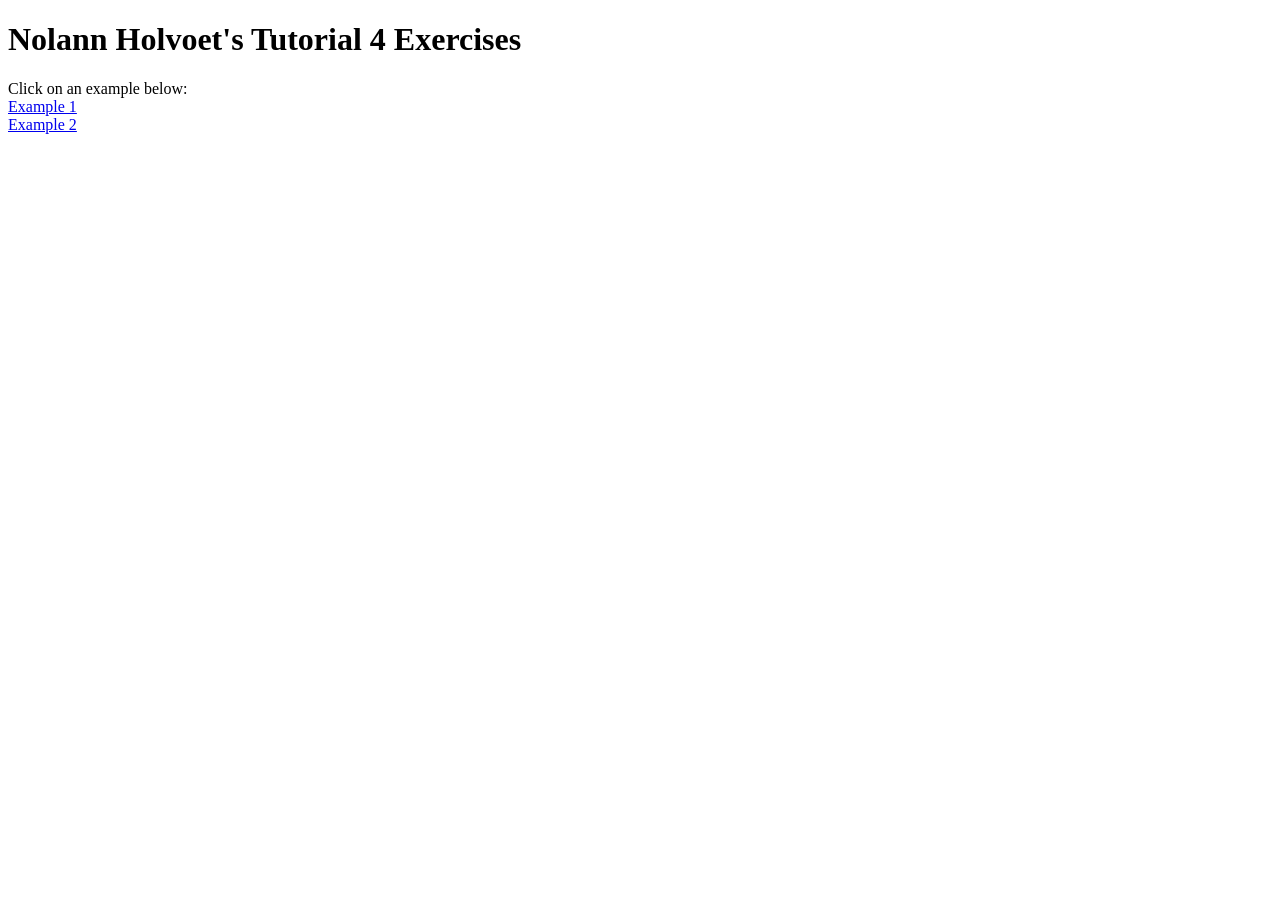
<file: index.html>
<!DOCTYPE html>
<html lang="en">
<head>
    <meta charset="UTF-8">
    <meta name="viewport" content="width=device-width, initial-scale=1.0">
    <title>Nolann Holvoet's Tutorial 4</title>
    <link rel="stylesheet" href="../css/styles.css">
</head>
<body>
    <h1>Nolann Holvoet's Tutorial 4 Exercises</h1>
    Click on an example below: <br>
    <a href="html/ex1.html">Example 1</a><br>
    <a href="html/ex2.html">Example 2</a><br>
</body>
</html>
</file>
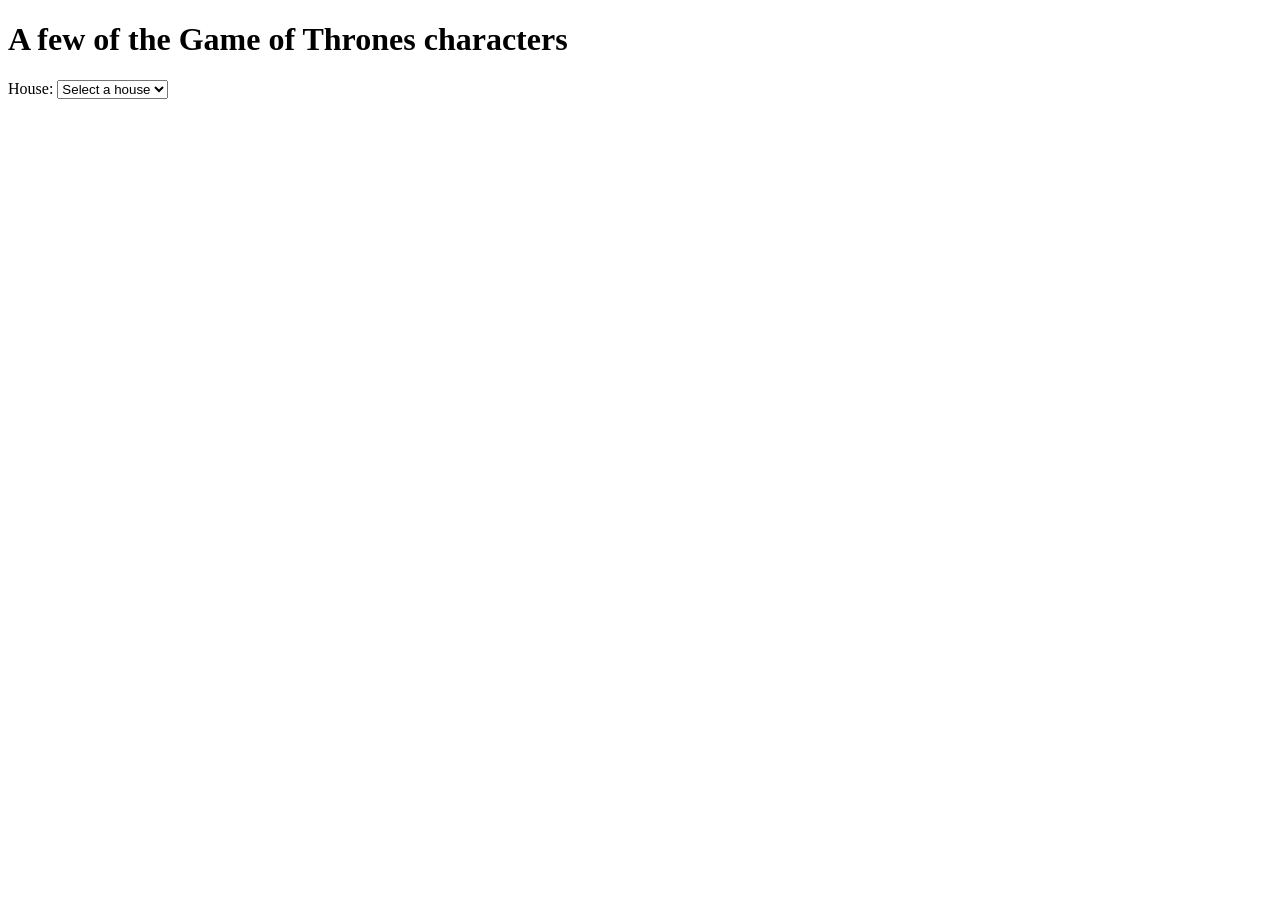
<file: html/ex1.html>
<!DOCTYPE html>
<html lang="en">
<head>
    <meta charset="UTF-8">
    <meta name="viewport" content="width=device-width, initial-scale=1.0">
    <title>Nolann Holvoet's Example 1</title>
    <link rel="stylesheet" href="../css/styles.css">
    <script src="../js/ex1.js" defer></script>
</head>
<body>
    <h1>A few of the Game of Thrones characters</h1>
        <form>
            <label for="house">House</label>:
            <select name="house" id="house">
                <option value="" selected>Select a house</option>
            </select>
        </form>
    <p>
    <ul id="characters"></ul>
    </p>
</body>
</html>
</file>
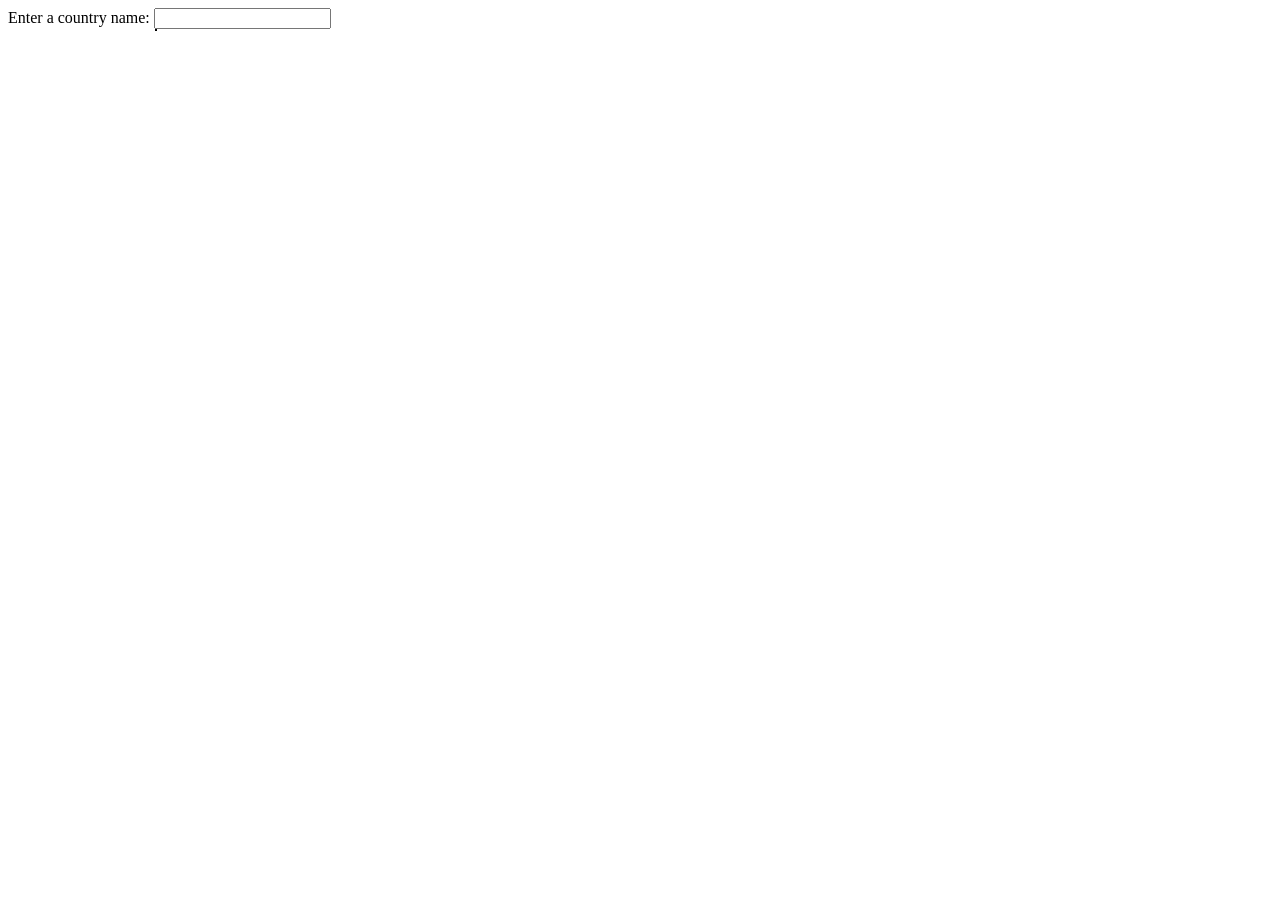
<file: html/ex2.html>
<!DOCTYPE html>
<html lang="en">
<head>
    <meta charset="UTF-8">
    <meta name="viewport" content="width=device-width, initial-scale=1.0">
    <title>Nolann Holvoet's Example 2</title>
    <link rel="stylesheet" href="../css/styles.css">
    <script src="../js/ex2.js" defer></script>
</head>
<body>
    <label for="country">Enter a country name</label>:
    <input type="text" id="country">
    <div id="suggestions"></div>
    
</body>
</html>
</file>
<file: css/styles.css>
.suggestion {
    padding-left: 2px;
    padding-right: 2px;
}
/* Change suggestion color when hovering it with the mouse */
.suggestion:hover {
    background-color: #adf;
    cursor: pointer;
}
/* Position the suggestion list just below the input box */
#suggestions {
    position: absolute;
    border: 1px solid black;
    left: 155px;
}
</file>
